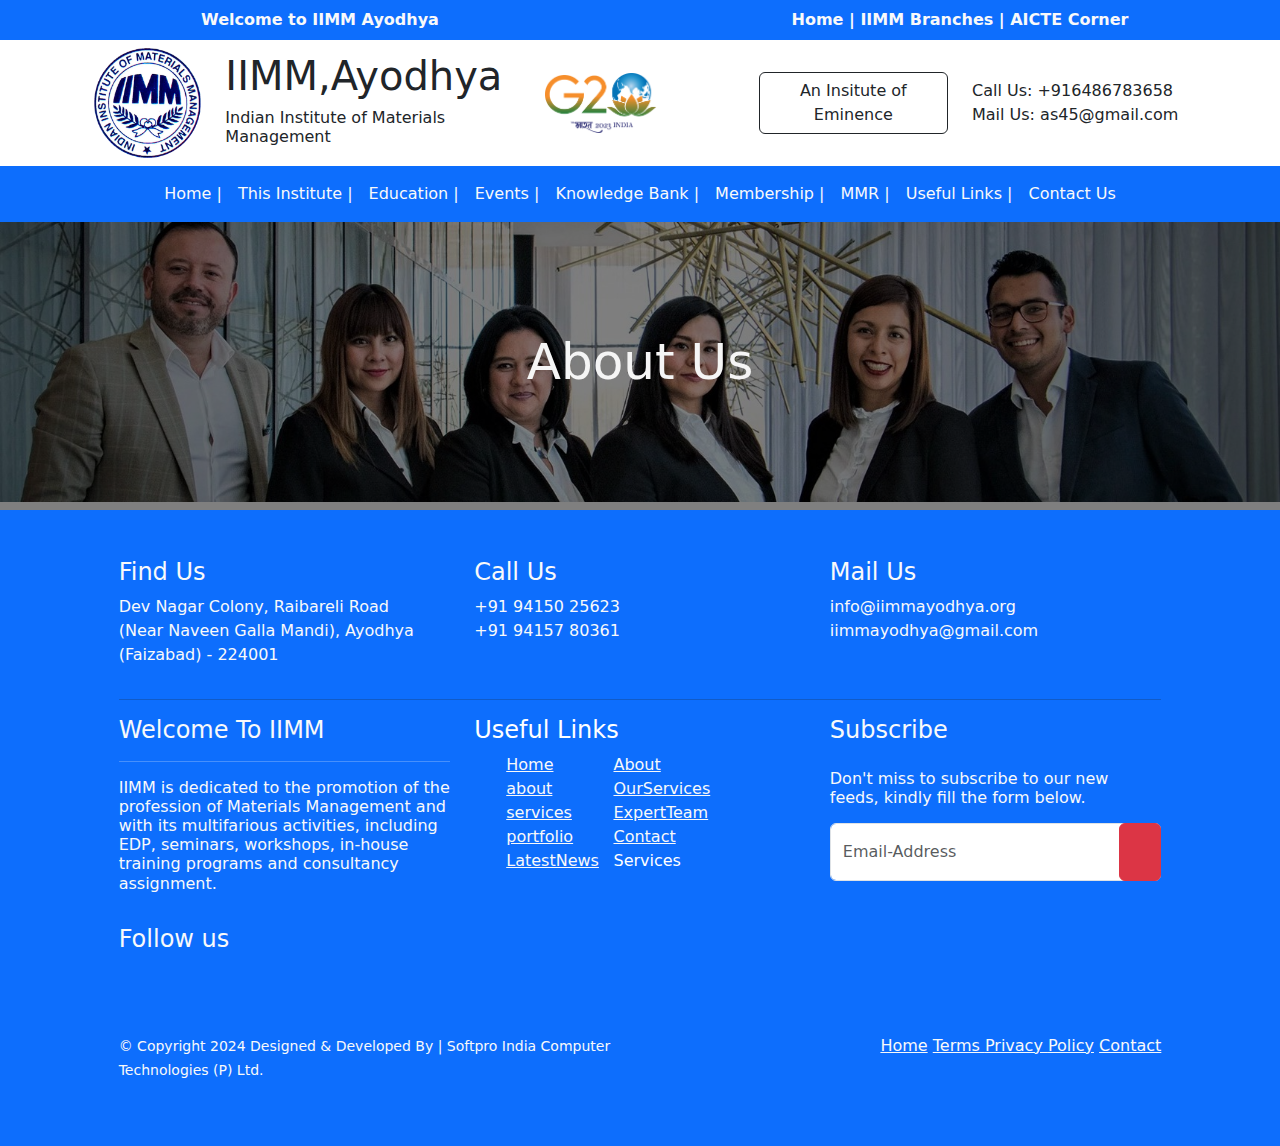
<file: about.html>
<!DOCTYPE html>
<html lang="en">

<head>
  <meta charset="UTF-8">
  <meta name="viewport" content="width=device-width, initial-scale=1.0">
  <title>IIMM - Login</title>
  <link rel="stylesheet" href="css/bootstrap.css">
  <link rel="stylesheet" href="https://cdnjs.cloudflare.com/ajax/libs/font-awesome/6.6.0/css/all.min.css"
    integrity="sha512-Kc323vGBEqzTmouAECnVceyQqyqdsSiqLQISBL29aUW4U/M7pSPA/gEUZQqv1cwx4OnYxTxve5UMg5GT6L4JJg=="
    crossorigin="anonymous" referrerpolicy="no-referrer" />
  <link rel="stylesheet" href="css/style.css">

  <script src="js/bootstrap.bundle.js"></script>
  <link rel="shortcut icon" href="image/iimm.png">
</head>

<body>

  <div class="container-fluid">
    <!-- top row start -->
    <div class="row bg-primary text-light py-2 text-center fw-semibold">
      <div class="col-sm-6">Welcome to IIMM Ayodhya</div>
      <div class="col-sm-6">Home | IIMM Branches | AICTE Corner</div>
    </div>
    <!-- top row end -->

    <!-- main header start -->
    <div class="row align-items-center py-2">
        <div class="col-sm-2 text-end">
          <img src="image/Logo-IIMM-1.png" alt="error" height="110">
        </div>
        <div class="col-sm-3">
          <h1>IIMM,Ayodhya</h1>
          <h6>Indian Institute of Materials Management</h6>
        </div>
        <div class="col-sm-2">
          <img src="image/g20-logo.png" alt="error" height="60">
        </div>
        <div class="col-sm-2">
          <button class="btn border border-1 border-dark"> <i class="fa-solid fa-award"></i> An Insitute of
            Eminence</button>
        </div>
        <div class="col-sm-3">
          <span><i class="fa-solid fa-phone fa-shake"></i> Call Us: +916486783658</span><br>
          <span><i class="fa-regular fa-envelope fa-bounce"></i> Mail Us: as45@gmail.com</span>
        </div>
  
      </div>
    <!-- main header end -->
    <!-- navbar start -->
    <div class="row">
        <div class="col-sm-12 p-0 ">
          <nav class="navbar navbar-expand-lg bg-body-tertiary p-0">
            <div class="container-fluid bg-primary py-2 ">
              <button class="navbar-toggler" type="button" data-bs-toggle="collapse"
                data-bs-target="#navbarSupportedContent" aria-controls="navbarSupportedContent" aria-expanded="false"
                aria-label="Toggle navigation">
                <span class="navbar-toggler-icon"></span>
              </button>
              <div class="collapse navbar-collapse" id="navbarSupportedContent">
                <ul class="navbar-nav mx-auto mb-2 mb-lg-0">
                  <li class="nav-item">
                    <a class="nav-link active text-light" aria-current="page" href="#">Home |</a>
                  </li>
                  <li class="nav-item">
                    <a class="nav-link active text-light" aria-current="page" href="#">This Institute |</a>
                  </li>
                  <li class="nav-item ">
                    <a class="nav-link active text-light" aria-current="page" href="#">Education |</a>
                  </li>
                  <li class="nav-item">
                    <a class="nav-link active text-light" aria-current="page" href="#">Events |</a>
                  </li>
                  <li class="nav-item">
                    <a class="nav-link active text-light" aria-current="page" href="#">Knowledge Bank | </a>
                  </li>
                  <li class="nav-item">
                    <a class="nav-link active text-light" aria-current="page" href="#">Membership | </a>
                  </li>
                  <li class="nav-item">
                    <a class="nav-link active text-light" aria-current="page" href="#">MMR | </a>
                  </li>
                  <li class="nav-item">
                    <a class="nav-link active text-light" aria-current="page" href="#">Useful Links |</a>
                  </li>
                  <li class="nav-item">
                    <a class="nav-link active text-light" aria-current="page" href="#">Contact Us </a>
                  </li>
                </ul>
              </div>
            </div>
          </nav>
        </div>
  
      </div>
    <!-- navbar end -->
     <!-- about us start -->
      <div class="row" id="about">
        <div class="col-sm-12">
            <h1 class="text-center">About Us</h1>
        </div>
      </div>
     <!-- about us end -->

      <!------------------------footer start --------------------------------->
      <div class="row bg-primary text-light py-5 mt-2 ">
        <div class="col-sm-10 mx-auto">
          <!-------------------- footer 1 start------------------------------>
          <div class="row">
            <div class="col-sm-4">
              <h4><i class="fa-solid fa-location-dot fa-fade"></i> Find Us</h4>
              <p>Dev Nagar Colony, Raibareli Road <br>
                (Near Naveen Galla Mandi), Ayodhya <br>(Faizabad) - 224001</p>
            </div>
            <div class="col-sm-4">
              <h4><i class="fa-solid fa-phone fa-fade"></i> Call Us</h4>
              +91 94150 25623 <br>
              +91 94157 80361
            </div>
            <div class="col-sm-4">
              <h4><i class="fa-regular fa-envelope-open fa-fade"></i> Mail Us</h4>
              info@iimmayodhya.org
              iimmayodhya@gmail.com

            </div>
          </div>
          <hr class="text-dark fw-bold">

          <!------------------------ footer 1 end----------------------------->
          <!------------------------ footer 2 start----------------------------->
          <div class="row">
            <div class="col-sm-4">
              <h4>Welcome To IIMM</h4>
              <hr fw-bold>
              <h6>IIMM is dedicated to the promotion of the profession of Materials Management and with its
                multifarious
                activities, including EDP, seminars, workshops, in-house training programs and consultancy
                assignment.
              </h6>
              <br>

              <h4>Follow us</h4>
              <i class="fa-brands fa-facebook fa-2x p-3 "></i>
              <i class="fa-brands fa-square-twitter fa-2x p-3"></i>
              <i class="fa-brands fa-google-plus-g fa-2x p-3"></i>
            </div>
            <div class="col-sm-4 text-white">
              <h4>Useful Links</h4>
              <div class="Line1"></div>
              <div class="row ">
                <div class="col-sm-2">
                  <ul style="list-style-type:none">
                    <li><a class="text-light" href="#">Home</a></li>
                    <li><a class="text-light" href="#">about</a></li>
                    <li><a class="text-light" href="#">services</a></li>
                    <li><a class="text-light" href="#">portfolio</a></li>
                    <li><a class="text-light" href="#">LatestNews</a></li>
                  </ul>
                </div>
                <div class="col-sm-2">
                  <ul class="mx-5" style="list-style-type:none">
                    <li><a class="text-light fs-10" href="#">About</a></li>
                    <li><a class="text-light" href="#">OurServices</a></li>
                    <li><a class="text-light" href="#">ExpertTeam</a></li>
                    <li><a class="text-light" href="#">Contact</a></li>
                    <li><a class="text-light" href="#"></a>Services</li>
                  </ul>
                </div>
              </div>

            </div>

            <div class="col-sm-4">
              <h4></i>Subscribe </h4>
              <div class="Line1"></div>
              <p class="mt-4 fw-semibold">
              <h6>Don't miss to subscribe to our new feeds, kindly fill the form below.</h6>
              </p>
              <div class="position-relative">
                <input type="email" name="" class="form-control position-absolute py-3 " placeholder="Email-Address">
                <button class="btn btn-danger position-absolute end-0 py-3"><i
                    class="fa-solid fa-paper-plane px-2"></i></button>
              </div>
            </div>
          </div>
          <!-------------------------footer 2 end---------------------------->
          <!-------------------------footer 3 start---------------------------->
          <div class="row">
            <div class="col-sm-6 text-start mt-5">
              <p><small> © Copyright 2024 Designed & Developed By | Softpro India Computer Technologies (P)
                  Ltd.</small>
              </p>
            </div>
            <div class="col-sm-6 text-end mt-5">
              <a class="text-light" href="#">Home</a>
              <a class="text-light" href="#">Terms </a>
              <a class="text-light" href="#">Privacy </a>
              <a class="text-light" href="#"> Policy</a>
              <a class="text-light" href="#">Contact</a>
            </div>
          </div>


        </div>
        <!-------------------------footer 3 end---------------------------->
      </div>
    </div>
    <!------------------------footer end --------------------------------->
  </div>
</body>

</html>
</file>
<file: css/style.css>
.myrow
{
    background-color:#F7EFE5;
}

.mytext
{
 text-align: justify;
}

.text
{
    color: blue;
}

.color
{
    background-color: #f0f8ff;
}

.mycolor
{
    background-color: white;
}
.line
{
    height: 3px;
    width: 80px;
    background-color:red ;
}
#about
{
    background-image: url('../image/about.jpg');
    background-size: cover;
    height: 280px;
}
#about .col-sm-12
{
    background-color:rgba(0,0,0,0.5);
}
#about ,.col-sm-12 h1
{
    color: whitesmoke;
    font-size: 50px;
    line-height: 280px;
}
</file>
